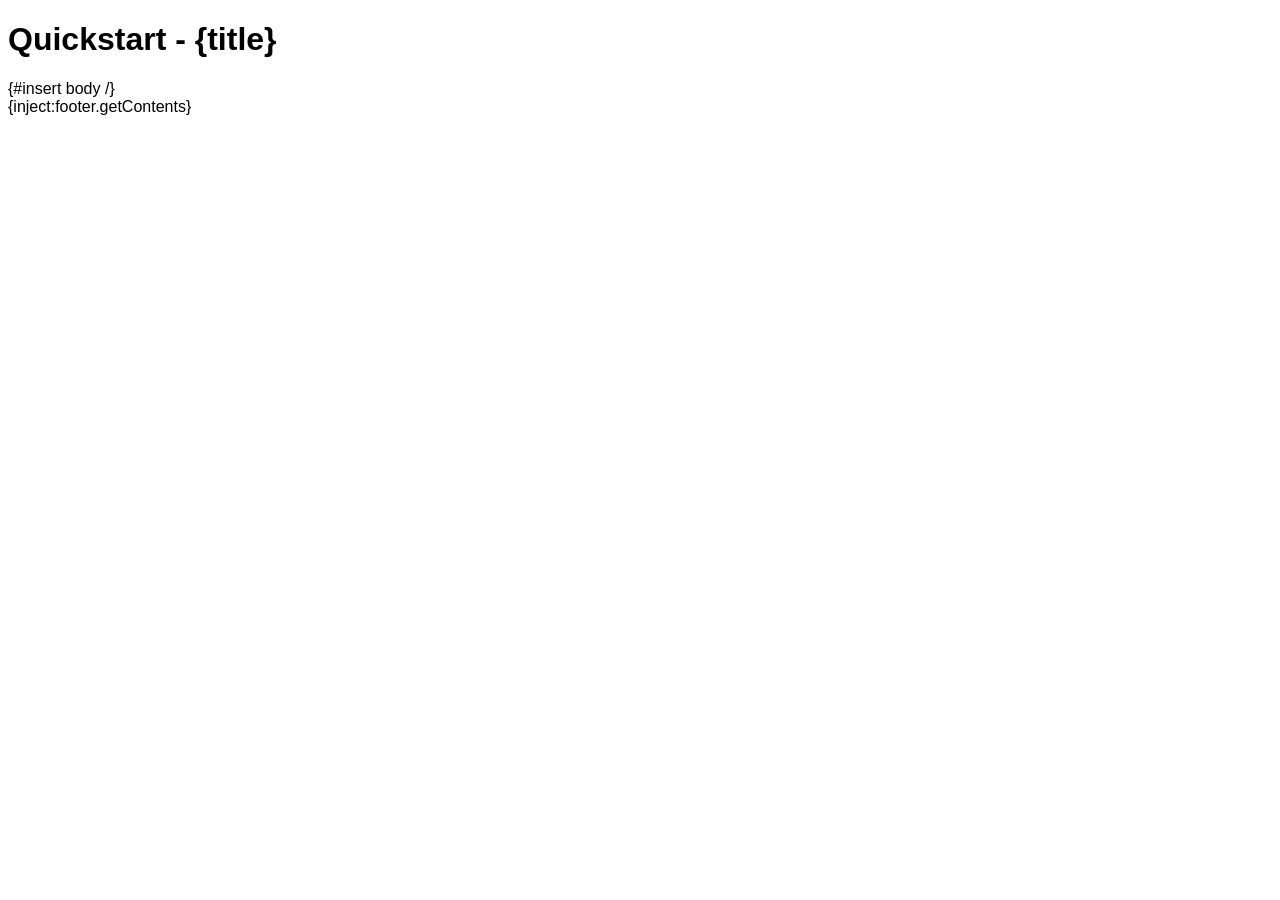
<file: qute-quickstart/src/main/resources/templates/base.html>
<!DOCTYPE html>
<html>
<head>
<style>
body {
  font-family: sans-serif;
}
</style>
<meta charset="UTF-8">
<title>Quickstart - {title}</title> 
</head>
<body>
    <h1>Quickstart - {title}</h1>
    {#insert body /}
</body>
<footer>
{inject:footer.getContents}
</footer>
</html>
</file>
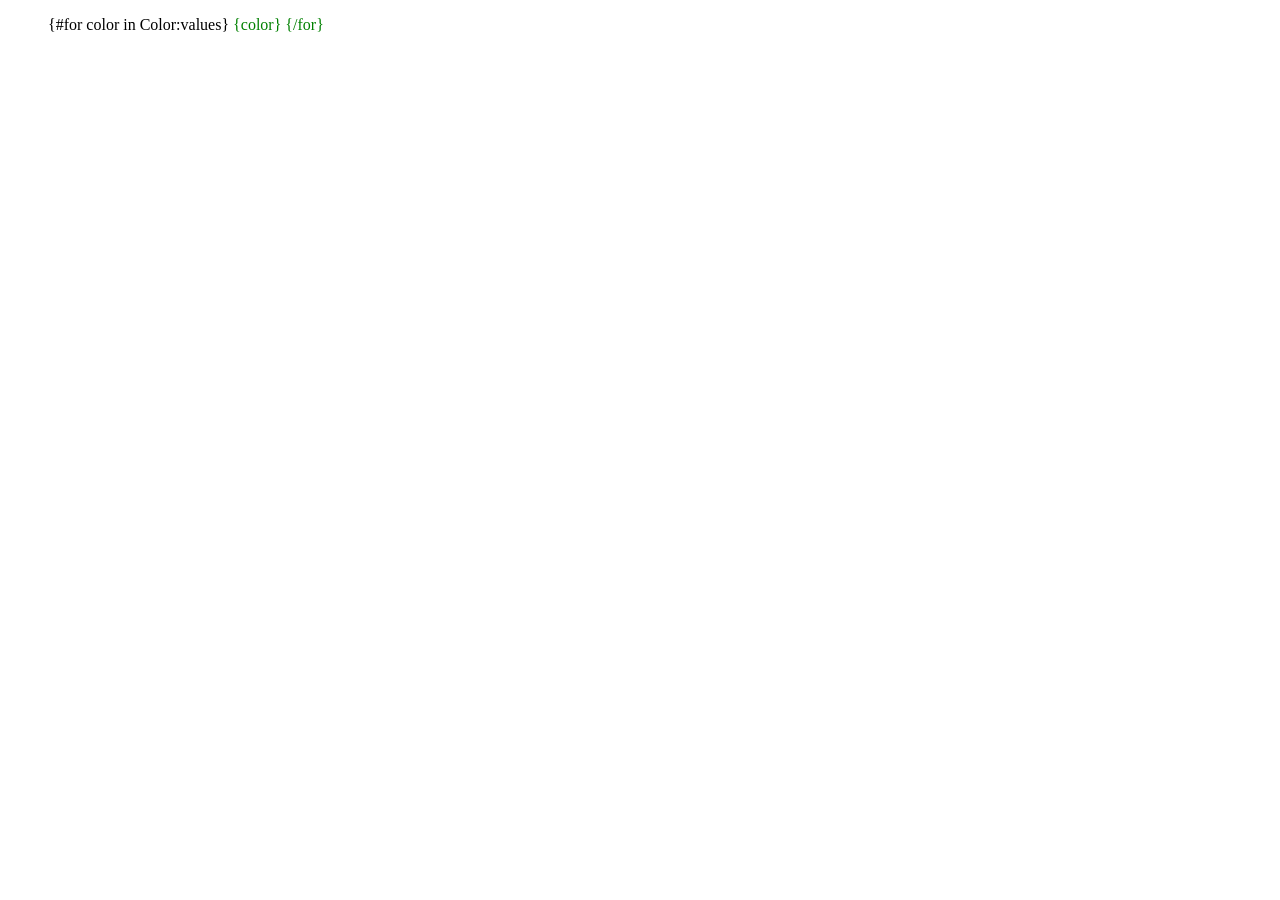
<file: qute-quickstart/src/main/resources/templates/enum.html>
<!DOCTYPE html>
<html>
<head>
<meta charset="UTF-8">
<title>Qute Enum</title> 
</head>
<body>
    <ul>
        {#for color in Color:values}
        <li{#if color is Color:GREEN} style="color:green;"{#else if color is Color:favoriteColor} style="font-weight:bold;"{/if}>
        {color}
        </li>
        {/for}
    </ul>
</body>
</html>
</file>
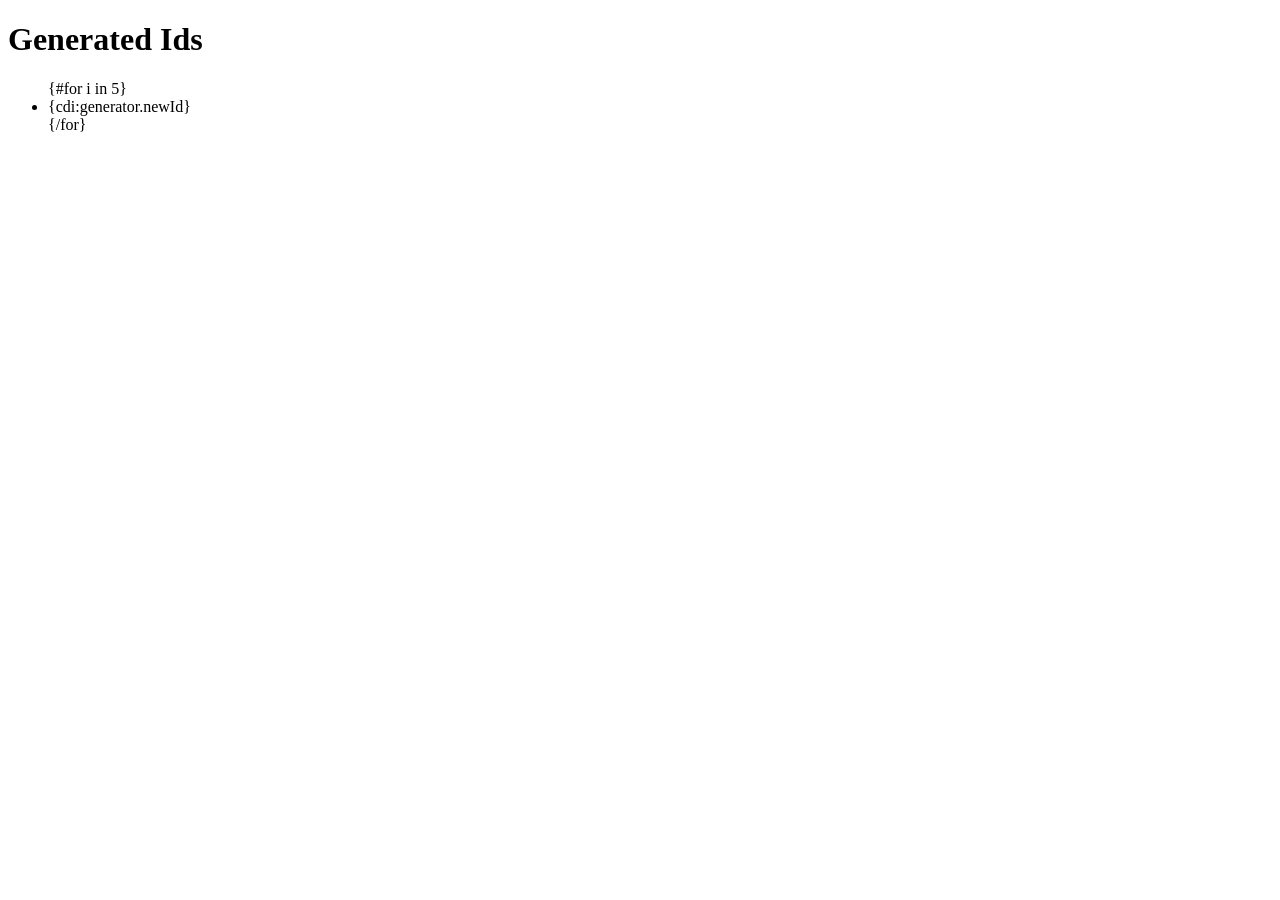
<file: qute-quickstart/src/main/resources/templates/generator.html>
<!DOCTYPE html>
<html>
<head>
<meta charset="UTF-8">
<title>Qute Id generator</title> 
</head>
<body>
    <h1>Generated Ids</h1>
    <ul>
        {#for i in 5}
        <li>{cdi:generator.newId}</li>
        {/for}
    </ul>
</body>
</html>
</file>
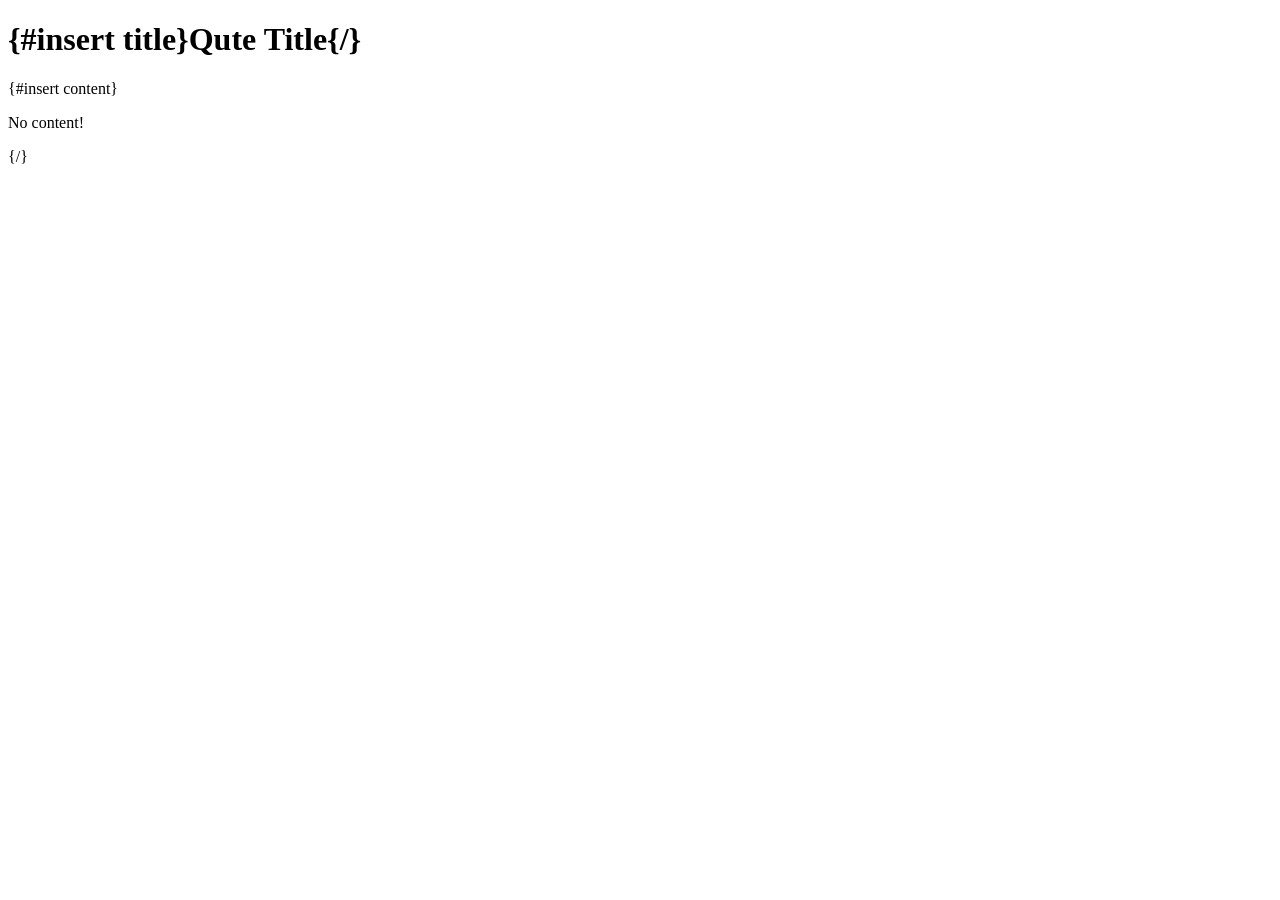
<file: qute-quickstart/src/main/resources/templates/supertemplate.html>
<!DOCTYPE html>
<html>
<head>
<meta charset="UTF-8">
<title>{#insert title}Qute Title{/}</title> 
</head>
<body>
    <h1>{#insert title}Qute Title{/}</h1>
    {#insert content}
    <p>No content!</p>
    {/}
</body>
</html>
</file>
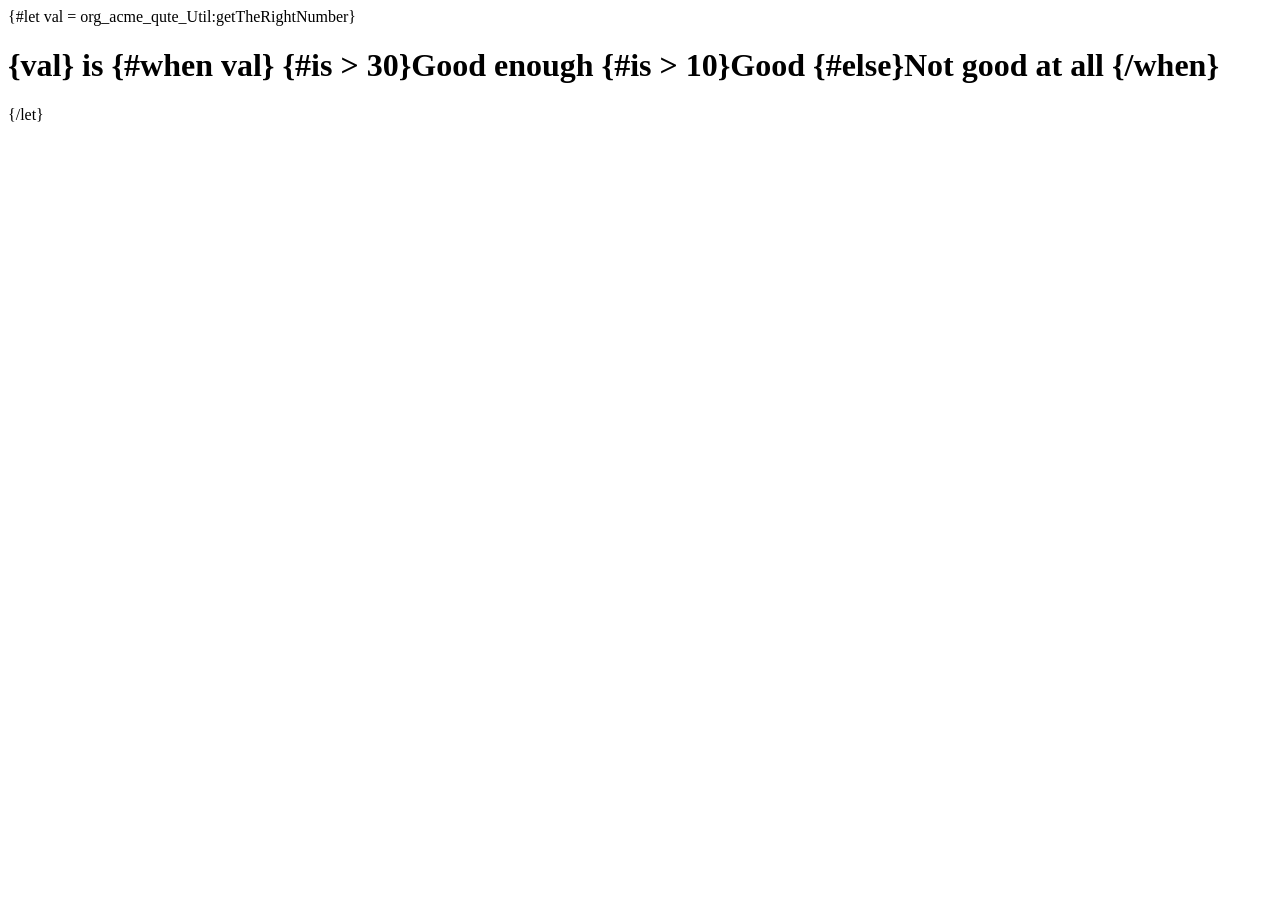
<file: qute-quickstart/src/main/resources/templates/when.html>
<!DOCTYPE html>
<html>
<head>
<meta charset="UTF-8">
<title>Qute When</title> 
</head>
<body>
    {#let val = org_acme_qute_Util:getTheRightNumber}
    <h1>{val} is
    {#when val}
        {#is > 30}Good enough
        {#is > 10}Good
        {#else}Not good at all
    {/when}
    </h1>
    {/let}
</body>
</html>
</file>
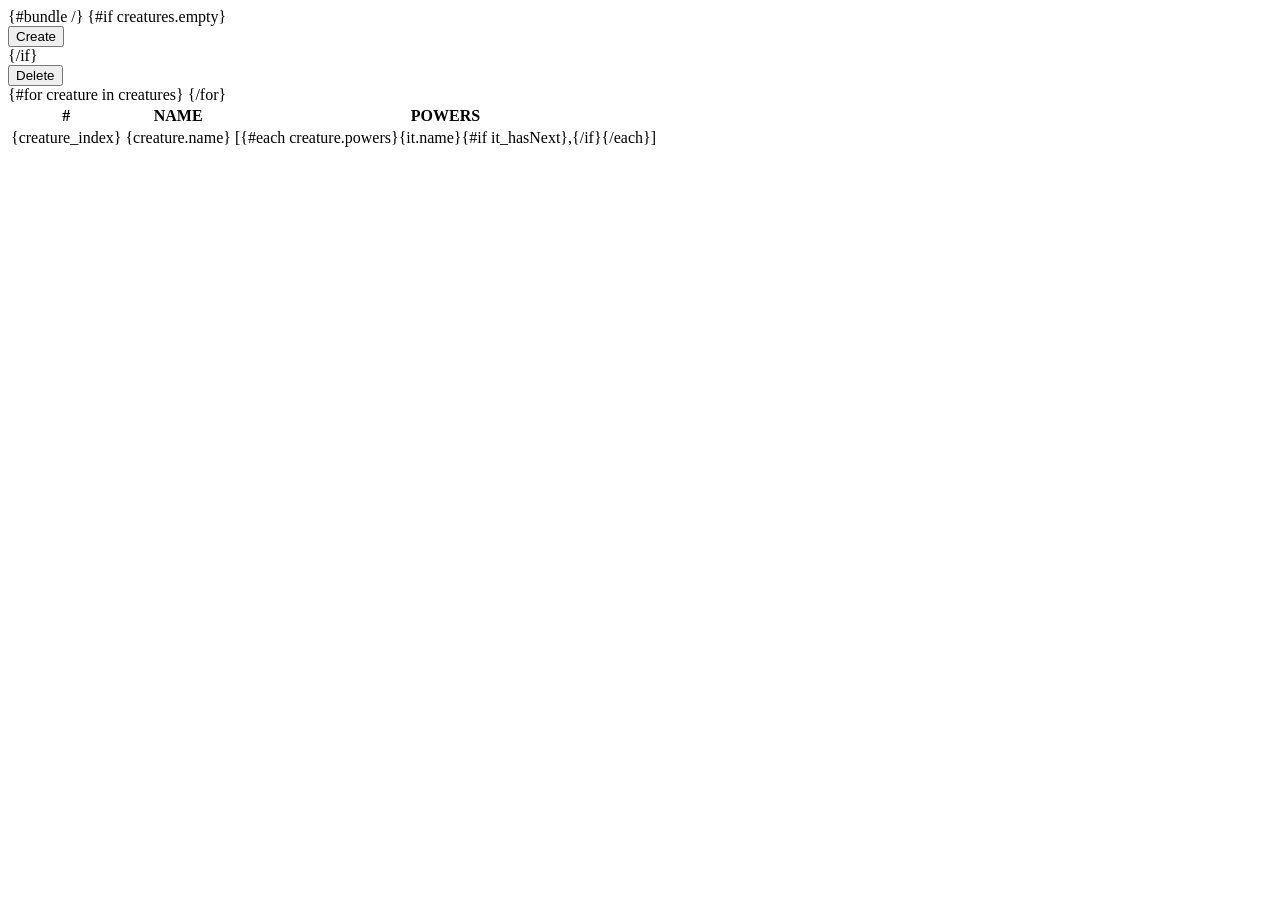
<file: hibernate-reactive-panache-quickstart/src/main/resources/templates/CreatureResource/list.html>
<!DOCTYPE html>
<html>

<head>
    <meta charset="UTF-8">
    {#bundle /}
    <title>Creatures</title>
</head>

<body>

    {#if creatures.empty}
    <form action="/creatures" method="POST">
        <button type="submit">Create</button>
    </form>
    {/if}
    <form action="/creatures/delete" method="POST">
        <button type="submit">Delete</button>
    </form>

    <table>
        <tr>
            <th>#</th>
            <th>NAME</th>
            <th>POWERS</th>
        </tr>
        {#for creature in creatures}
        <tr>
            <td>{creature_index}</td>
            <td>{creature.name}</td>
            <td>[{#each creature.powers}{it.name}{#if it_hasNext},{/if}{/each}]</td>
        </tr>
        {/for}
    </table>

</body>

</html>
</file>
